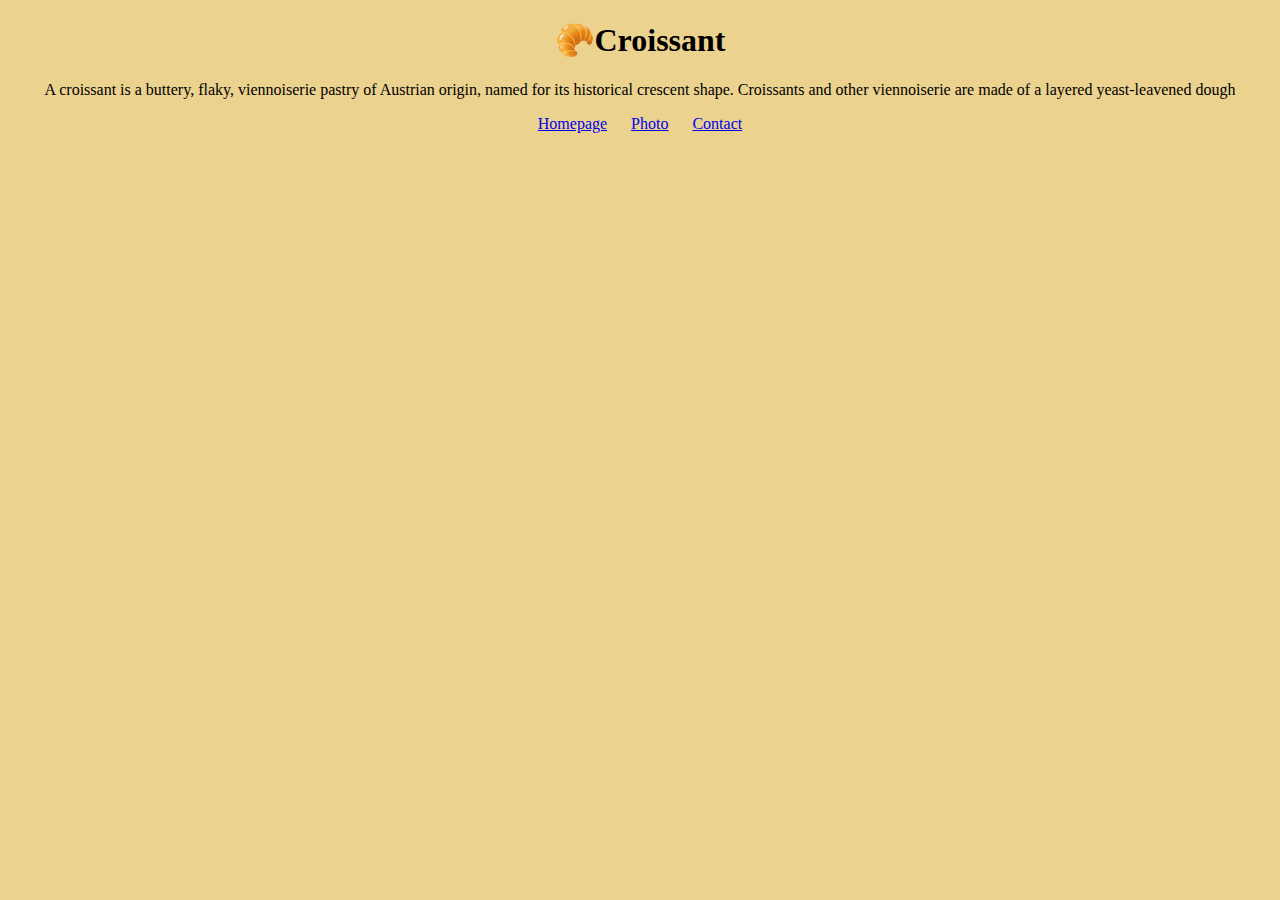
<file: index.html>
<!DOCTYPE html>
<html lang="en">
<head>
  <meta charset="UTF-8">
  <meta http-equiv="X-UA-Compatible" content="IE=edge">
  <meta name="viewport" content="width=device-width, initial-scale=1.0">
  <link rel="stylesheet" href="/css/style.css">
  <title>Croissant: The best choice of pastry!</title>
</head>
<body>
  
  <h1>
    🥐Croissant
  </h1>

  <p>
    A croissant is a buttery, flaky, viennoiserie pastry of Austrian origin, named for its historical crescent shape. Croissants and other viennoiserie are made of a layered yeast-leavened dough
  </p>

  <a href="/" title="Go to Homepage">Homepage</a>
  <a href="/photo.html" title="Go to photo">Photo</a>
  <a href="/contact.html" title="Go to Contact">Contact</a>
</body>
</html>
</file>
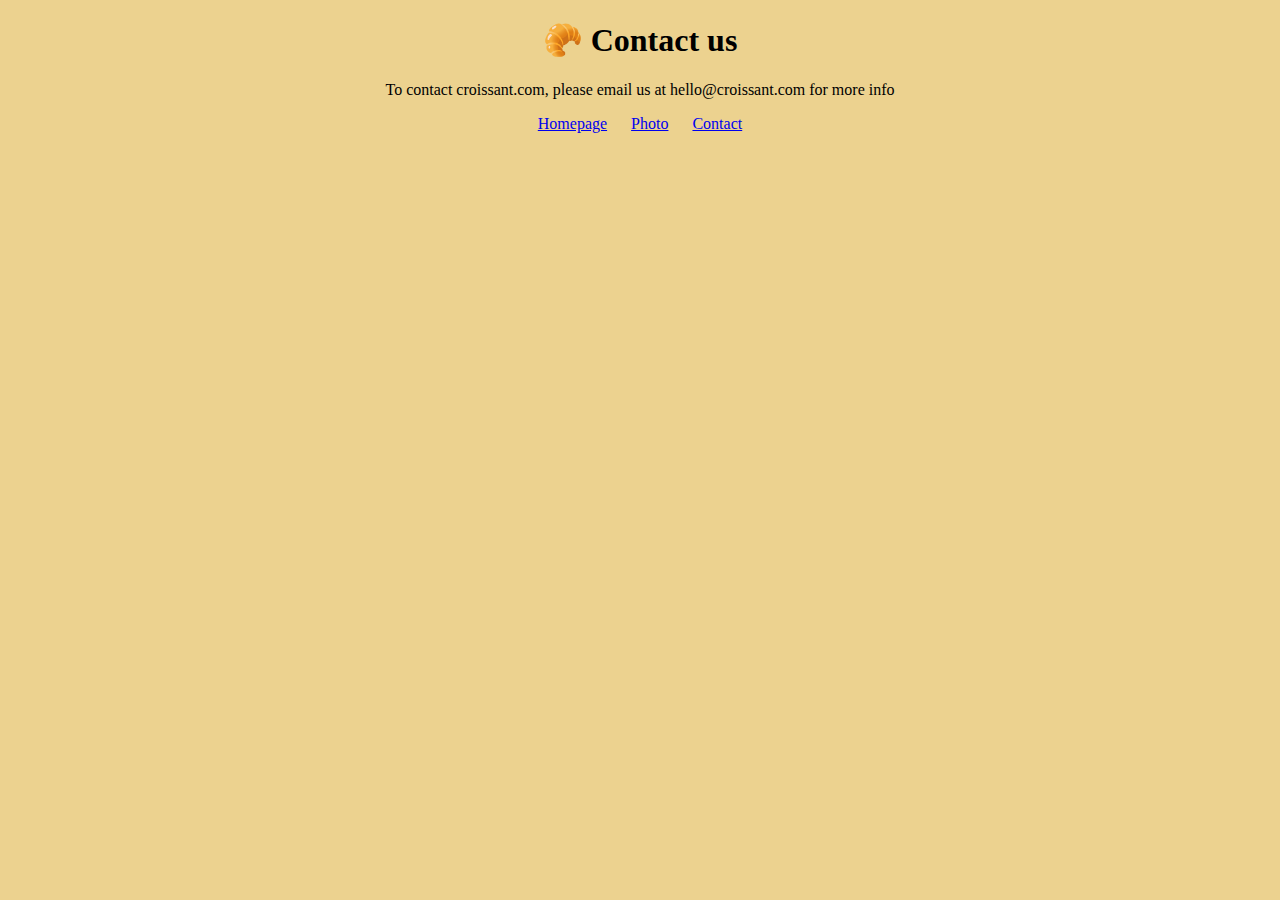
<file: contact.html>
<!DOCTYPE html>
<html lang="en">
<head>
  <meta charset="UTF-8">
  <meta http-equiv="X-UA-Compatible" content="IE=edge">
  <meta name="viewport" content="width=device-width, initial-scale=1.0">
  <link rel="stylesheet" href="/css/style.css">
  <title>Croissant: Contact us about the best type of pastry!</title>
</head>
<body>
  <h1>
    🥐 Contact us
  </h1>

  <p>
    To contact croissant.com, please email us at hello@croissant.com for more info
  </p>



  <a href="/" title="Go to Homepage">Homepage</a>
  <a href="/photo.html" title="Go to photo">Photo</a>
  <a href="/contact.html" title="Go to Contact">Contact</a>
</body>
</html>
</file>
<file: css/style.css>
body {
  text-align: center;
  background-color: rgb(236, 210, 143);
}

img {
  max-width: 100%;
  border-radius: 10px;
  display: block;
  margin: 30px auto;
}

a {
  margin: 10px;
}
</file>
